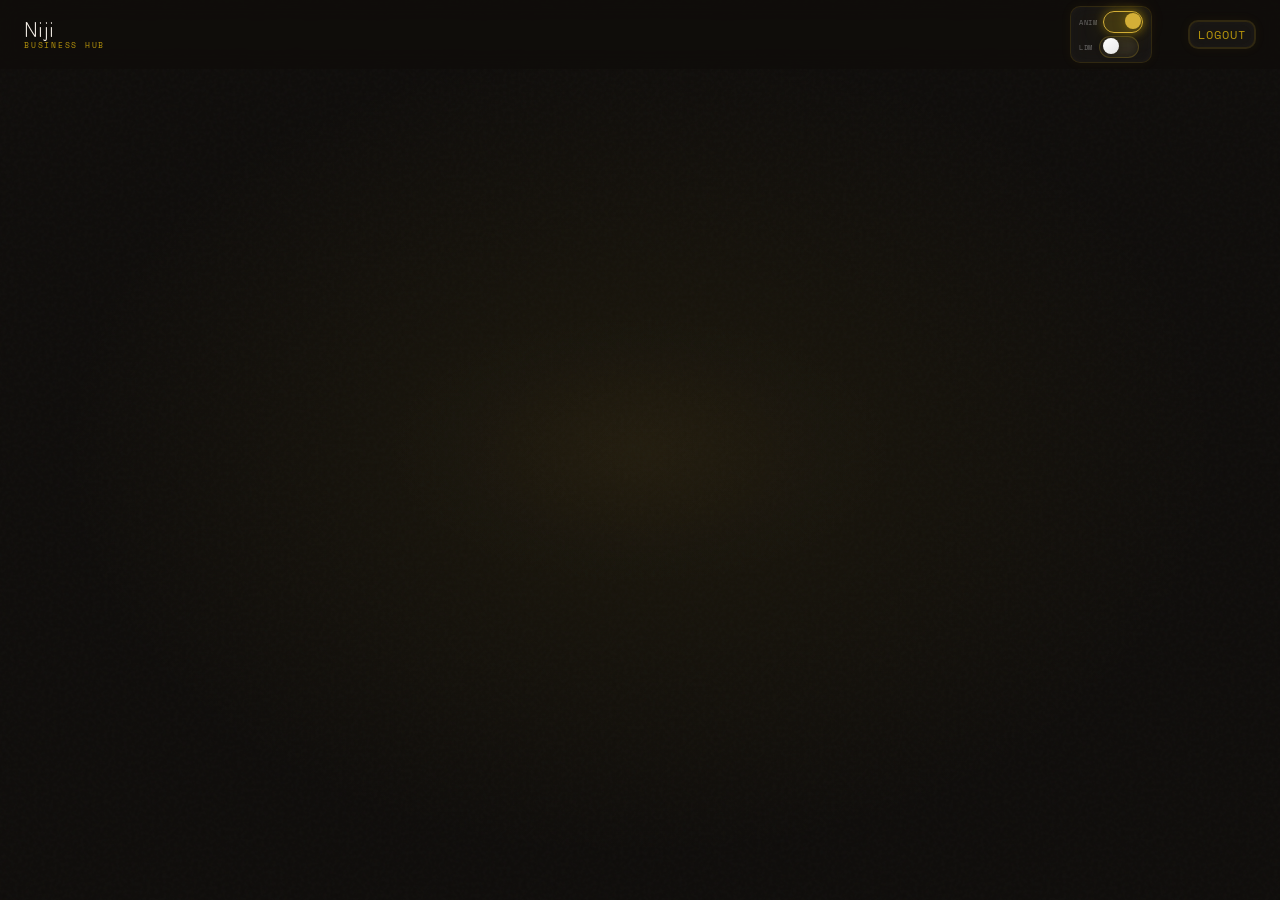
<file: index.html>
<!DOCTYPE html>
<html lang="en">
<head>
<meta charset="UTF-8">
<meta name="viewport" content="width=device-width, initial-scale=1.0, maximum-scale=1.0">
<title>Niji — Business Hub</title>
<link href="https://fonts.googleapis.com/css2?family=Cormorant+Garamond:ital,wght@0,300;0,400;0,600;1,300;1,400&family=Klee+One&family=Space+Mono:wght@400;700&display=swap" rel="stylesheet">
<link rel="stylesheet" href="styles.css">
</head>
<body>

<div class="top-bar">

  <div class="top-left">
    <div>
      <div class="top-brand">Niji</div>
      <div class="top-sub">Business Hub</div>
    </div>
  </div>

  <div class="top-right">

    <div class="toggle-stack glass-capsule">

      <div class="toggle-row">
        <span class="toggle-label">Anim</span>
        <label class="switch">
          <input type="checkbox" id="toggle-anim" checked>
          <span class="slider round"></span>
        </label>
      </div>
      
      <div class="toggle-row">
        <span class="toggle-label">LDM</span>
        <label class="switch">
          <input type="checkbox" id="toggle-ldm">
          <span class="slider round"></span>
        </label>
      </div>
    </div>
    <div class="date-logout-div"></div>
      <div class="top-date" id="top-date"></div>
      <button class="logout-btn" id="logoutBtn">Logout</button>
    </div>
  </div>

</div> 

<div class="stage">
  <div class="hex-cluster" id="cluster"></div>
</div>

<div class="popup-overlay" id="popup-overlay">
  <button class="popup-close" id="popup-close">✕</button>
  <div class="popup-cluster" id="popup-cluster"></div>
</div>

<script type="module" src="app.js"></script>
</body>
</html>
</file>
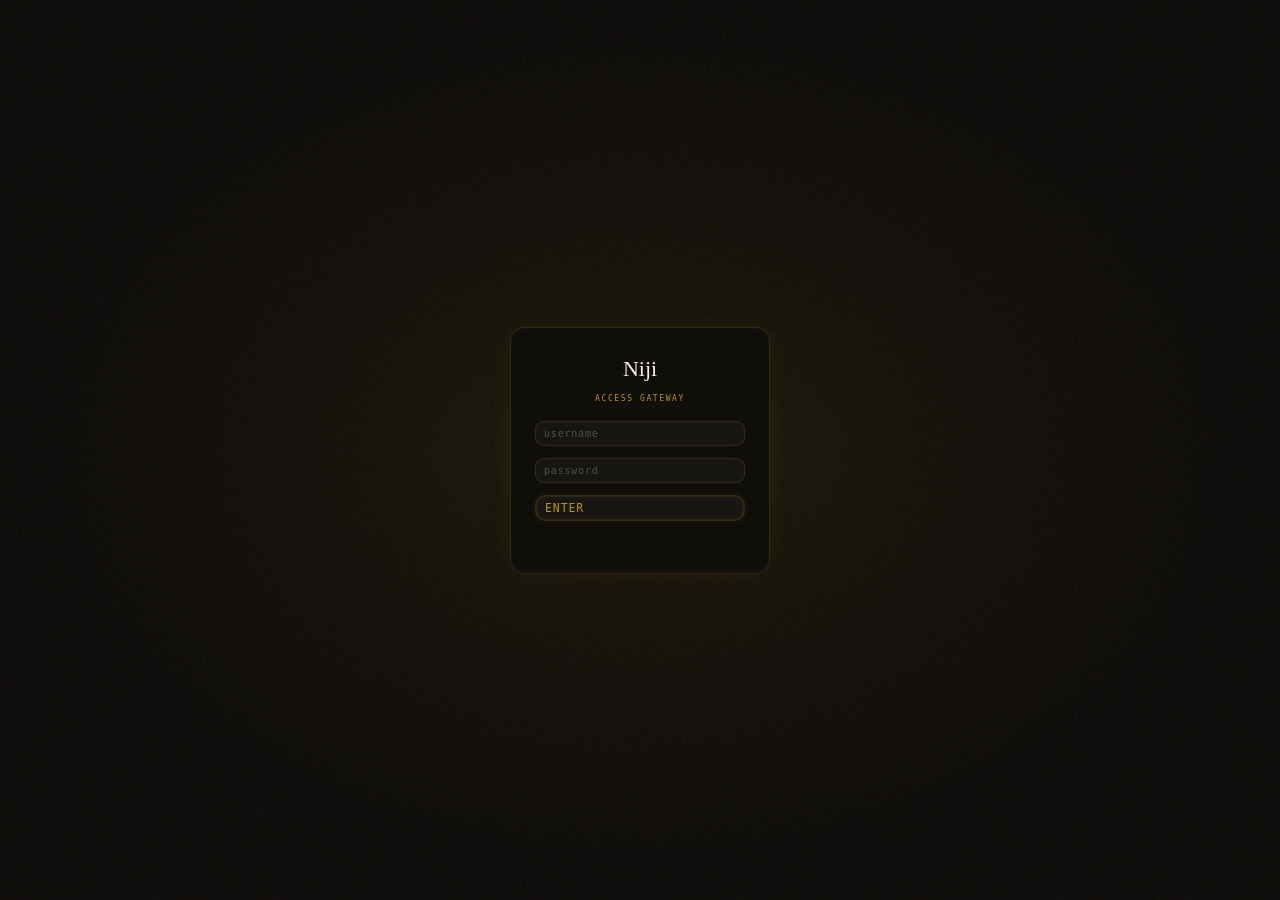
<file: login.html>
<!DOCTYPE html>
<html>
<head>
  <title>Niji — Login</title>
  <link rel="stylesheet" href="styles.css">
</head>
<body>

<div class="login-wrapper">
  <div class="login-card">

    <div class="login-title">Niji</div>
    <div class="login-sub">Access Gateway</div>

    <input id="user" class="login-input" placeholder="username">
    <input id="pass" class="login-input" type="password" placeholder="password">

    <button class="logout-btn" onclick="login()">Enter</button>
    <div id="errorMsg" class="login-error"></div>

  </div>
</div>

<script>
const API = 'https://niji-backend.onrender.com';

document.addEventListener('keydown', (e) => {
  if (e.key === 'Enter') login();
});

async function login() {
  const username = document.getElementById('user').value;
  const password = document.getElementById('pass').value;
  const errorEl = document.getElementById('errorMsg');

  errorEl.textContent = '';

  const btn = document.querySelector('.logout-btn');
  btn.classList.add('loading');

  try {
    const res = await fetch(API + '/auth/login', {
      method: 'POST',
      credentials: 'include',
      headers: { 'Content-Type': 'application/json' },
      body: JSON.stringify({ username, password })
    });

    const data = await res.json();

    if (data.success) {
      window.location.href = '/';
    } else {
      errorEl.textContent = 'Invalid credentials';
    }
  } catch (e) {
    errorEl.textContent = 'Network error';
  }

  btn.classList.remove('loading');
}
</script>

</body>
</html>
</file>
<file: styles.css>
:root {
  --ink:     #0f0d0b;
  --paper:   #f5f0e8;
  --mid:     #c9b99a;
  --accent:  #8b6f47;
  --gold:    #b8960c;
  --gold-lt: #d4af37;
  --muted:   #7a7267;
  --silver:  #d4d0c8;
}

*, *::before, *::after { margin: 0; padding: 0; box-sizing: border-box; }

html, body {
  width: 100%; height: 100%;
  overflow: hidden;
  background: var(--ink);
  color: var(--paper);
  font-family: 'Cormorant Garamond', serif;
  user-select: none;
}

body::before {
  content: '';
  position: fixed; inset: 0; z-index: 0;
  background:
    radial-gradient(ellipse 70% 70% at 50% 50%, rgba(184,150,12,.07) 0%, transparent 65%),
    radial-gradient(ellipse 40% 30% at 50% 50%, rgba(139,111,71,.06) 0%, transparent 50%);
  pointer-events: none;
}

body::after {
  content: '';
  position: fixed; inset: 0; z-index: 0;
  background-image: url("data:image/svg+xml,%3Csvg viewBox='0 0 256 256' xmlns='http://www.w3.org/2000/svg'%3E%3Cfilter id='n'%3E%3CfeTurbulence type='fractalNoise' baseFrequency='0.9' numOctaves='4' stitchTiles='stitch'/%3E%3C/filter%3E%3Crect width='100%25' height='100%25' filter='url(%23n)' opacity='0.045'/%3E%3C/svg%3E");
  pointer-events: none; opacity: .6;
}

.top-bar {
  position: fixed; top: 0; left: 0; right: 0;
  height: auto; min-height: 42px;
  padding: 6px 24px;
  display: flex; justify-content: space-between; align-items: center;
  background: rgba(15,13,11,.8);
  backdrop-filter: blur(10px);
  z-index: 100;
}

.top-brand {
  font-family: 'Klee One', cursive;
  font-size: 20px; color: var(--paper); line-height: 1;
}

.top-sub {
  font-family: 'Space Mono', monospace;
  font-size: 8px; letter-spacing: .22em; text-transform: uppercase;
  color: var(--gold);
}

.top-right {
  display: flex; flex-direction: row; align-items: center; gap: 12px;
}

.top-date {
  font-family: 'Space Mono', monospace;
  font-size: 8px; color: rgba(255,255,255,.2); letter-spacing: .1em;
}

.stage {
  position: fixed; inset: 0;
  display: flex; align-items: center; justify-content: center;
  z-index: 1; overflow: hidden;
}

.hex-cluster { position: relative; width: 560px; height: 560px; flex-shrink: 0; }

.hex {
  position: absolute;
  display: flex; flex-direction: column;
  align-items: center; justify-content: center;
  cursor: pointer; transform-origin: center;
  will-change: transform; z-index: 2;
}

.hex svg { position: absolute; inset: 0; width: 100%; height: 100%; overflow: visible; }

.hex-content {
  position: relative; z-index: 2;
  display: flex; flex-direction: column;
  align-items: center; justify-content: center;
  pointer-events: none; transform: rotate(-30deg);
}

.hex-icon { line-height: 1; filter: drop-shadow(0 0 6px rgba(184,150,12,.3)); }

.hex-label {
  position: absolute; bottom: calc(100% + 6px); right: 31%;
  white-space: nowrap;
  font-family: 'Space Mono', monospace;
  font-size: 8px; letter-spacing: .14em; text-transform: uppercase;
  color: var(--gold);
  background: rgba(15,13,11,.92);
  border: .5px solid rgba(184,150,12,.3);
  padding: 5px 10px;
  opacity: 0; pointer-events: none;
  transition: opacity .2s ease;
  backdrop-filter: blur(4px);
  z-index: 20; transform: rotate(-30deg);
}

.hex:hover .hex-label { opacity: 1; }

.hex-center { cursor: default; z-index: 5; }

.center-brand {
  font-family: 'Klee One', cursive;
  font-size: 26px; color: var(--paper); line-height: .9; position: relative; z-index: 2;
}

.center-kanji {
  font-family: 'Space Mono', monospace;
  font-size: 7px; letter-spacing: .18em; text-transform: uppercase;
  color: var(--gold); margin-top: 4px; position: relative; z-index: 2;
}

.connections { position: absolute; inset: 0; pointer-events: none; z-index: 1; width: 100%; height: 100%; }

@keyframes pulseRing {
  0%   { r: 58; opacity: .4; }
  100% { r: 72; opacity: 0; }
}
.pulse-ring   { animation: pulseRing 2.5s ease-out infinite; }
.pulse-ring-2 { animation: pulseRing 2.5s ease-out infinite .8s; }

.popup-overlay {
  position: fixed; inset: 0; z-index: 200;
  background: rgba(10,9,7,.75);
  backdrop-filter: blur(6px);
  display: flex; align-items: center; justify-content: center;
  opacity: 0; pointer-events: none;
  transition: opacity .2s ease;
}
.popup-overlay.open { opacity: 1; pointer-events: all; }

.popup-cluster { position: relative; width: 420px; height: 420px; flex-shrink: 0; will-change: transform; }

.popup-center {
  position: absolute;
  display: flex; flex-direction: column;
  align-items: center; justify-content: center;
  z-index: 10; pointer-events: none;
}
.popup-center svg { position: absolute; inset: 0; width: 100%; height: 100%; transform: rotate(30deg); }
.popup-icon { font-size: 28px; line-height: 1; margin-bottom: 6px; position: relative; z-index: 2; }

.popup-cat-name {
  font-family: 'Space Mono', monospace;
  font-size: 7px; letter-spacing: .12em; text-transform: uppercase;
  color: var(--gold); text-align: center; line-height: 1.5; position: relative; z-index: 2;
}

.popup-hex {
  position: absolute !important;
  display: flex; flex-direction: column;
  align-items: center; justify-content: center;
  cursor: pointer; will-change: transform; transform: rotate(30deg);
}
.popup-hex svg { position: absolute; inset: 0; width: 100%; height: 100%; }

.popup-hex-content {
  position: relative; z-index: 2;
  display: flex; flex-direction: column;
  align-items: center; justify-content: center; gap: 4px;
  padding: 6px; pointer-events: none; transform: rotate(-30deg);
}

.date-logout-div { display: flex; flex-direction: column; gap: 3px; }

.logout-btn {
  display: flex; flex-direction: column; gap: 3px;
  padding: 4px 8px; border-radius: 10px;
  background: rgba(255,255,255,0.04);
  border: 2px solid rgba(184,150,12,0.15);
  backdrop-filter: blur(10px);
  box-shadow: inset 0 0 8px rgba(255,255,255,0.03), 0 0 12px rgba(184,150,12,0.06);
  color: var(--gold);
  font-family: 'Space Mono', monospace;
  font-size: 11.5px; letter-spacing: .08em; text-transform: uppercase;
}

.ph-icon { font-size: 16px; line-height: 1; }

.ph-name {
  font-family: 'Space Mono', monospace;
  font-size: 6px; letter-spacing: .08em; text-transform: uppercase;
  color: var(--mid); text-align: center; line-height: 1.3;
}

.toggle-stack { display: flex; flex-direction: column; gap: 4px; }

.glass-capsule {
  display: flex; flex-direction: column; gap: 3px;
  padding: 4px 8px; border-radius: 10px;
  background: rgba(255,255,255,0.04);
  border: 1px solid rgba(184,150,12,0.15);
  backdrop-filter: blur(10px);
  box-shadow: inset 0 0 8px rgba(255,255,255,0.03), 0 0 12px rgba(184,150,12,0.06);
}

.toggle-row { display: flex; align-items: center; gap: 6px; }

.toggle-label {
  font-family: 'Space Mono', monospace;
  font-size: 7px; letter-spacing: .08em; text-transform: uppercase;
  color: rgba(255,255,255,.35);
}

.switch { position: relative; display: inline-block; width: 40px; height: 22px; margin: 0; }
.switch input { opacity: 0; width: 0; height: 0; }

.slider {
  position: absolute; inset: 0; cursor: pointer;
  background: rgba(200,180,120,0.15);
  border: 1px solid rgba(184,150,12,0.2);
  transition: .35s; border-radius: 999px;
  box-shadow: inset 0 0 8px rgba(0,0,0,0.4);
}

.slider:before {
  content: "";
  position: absolute;
  height: 16px; width: 16px; left: 3px; bottom: 3px;
  background: linear-gradient(145deg, #fff, #e6e6e6);
  border-radius: 50%; transition: .35s;
  box-shadow: 0 0 8px rgba(0,0,0,0.3);
}

input:checked + .slider {
  background: rgba(184,150,12,0.25);
  border-color: var(--gold-lt);
  box-shadow: 0 0 10px rgba(184,150,12,0.45), 0 0 25px rgba(184,150,12,0.2);
  animation: goldPulse 2s infinite;
}

input:checked + .slider:before {
  transform: translateX(18px);
  background: var(--gold-lt);
  box-shadow: 0 0 12px rgba(184,150,12,0.5);
}

@keyframes goldPulse {
  0%,100% { box-shadow: 0 0 10px rgba(184,150,12,0.25); }
  50%      { box-shadow: 0 0 18px rgba(184,150,12,0.5); }
}

.popup-close {
  position: fixed; top: 20px; right: 20px;
  width: 36px; height: 36px;
  border: .5px solid rgba(255,255,255,.15);
  background: rgba(15,13,11,.8);
  color: rgba(255,255,255,.4);
  font-family: 'Space Mono', monospace; font-size: 12px;
  cursor: pointer; display: flex; align-items: center; justify-content: center;
  transition: border-color .18s, color .18s; z-index: 300;
}
.popup-close:hover { border-color: var(--gold); color: var(--gold); }

@media (max-width: 640px) {
  .hex-cluster { width: 380px; height: 380px; }
  .popup-cluster { width: 340px; height: 340px; }
  .center-brand { font-size: 18px; }
  .center-kanji { font-size: 5px; }
}

.login-wrapper {
  position: fixed; inset: 0;
  display: flex; align-items: center; justify-content: center; z-index: 2;
}

.login-card {
  display: flex; flex-direction: column; gap: 12px;
  padding: 28px 24px; width: 260px; border-radius: 14px;
  background: rgba(15,13,11,0.85);
  border: 1px solid rgba(184,150,12,0.2);
  backdrop-filter: blur(12px);
  box-shadow: inset 0 0 12px rgba(255,255,255,0.03), 0 0 25px rgba(184,150,12,0.08);
  animation: fadeIn .4s ease;
}

.login-title {
  font-family: 'Klee One', cursive;
  font-size: 22px; color: var(--paper); text-align: center;
}

.login-sub {
  font-family: 'Space Mono', monospace;
  font-size: 8px; letter-spacing: .2em; text-transform: uppercase;
  color: var(--gold); text-align: center; margin-bottom: 6px;
}

.login-input {
  padding: 6px 8px; border-radius: 8px;
  background: rgba(255,255,255,0.04);
  border: 1px solid rgba(184,150,12,0.15);
  color: var(--paper);
  font-family: 'Space Mono', monospace;
  font-size: 10px; letter-spacing: .08em;
  outline: none; backdrop-filter: blur(6px);
}
.login-input::placeholder { color: rgba(255,255,255,0.25); }
.login-input:focus { border-color: var(--gold); box-shadow: 0 0 10px rgba(184,150,12,0.25); }

.login-error {
  font-family: 'Space Mono', monospace;
  font-size: 9px; color: #ff6b6b;
  text-align: center; min-height: 12px; letter-spacing: .08em;
}

.logout-btn.loading { opacity: 0.6; pointer-events: none; animation: goldPulse 1s infinite; }

@keyframes fadeIn {
  from { opacity: 0; transform: translateY(10px); }
  to   { opacity: 1; transform: translateY(0); }
}
</file>
